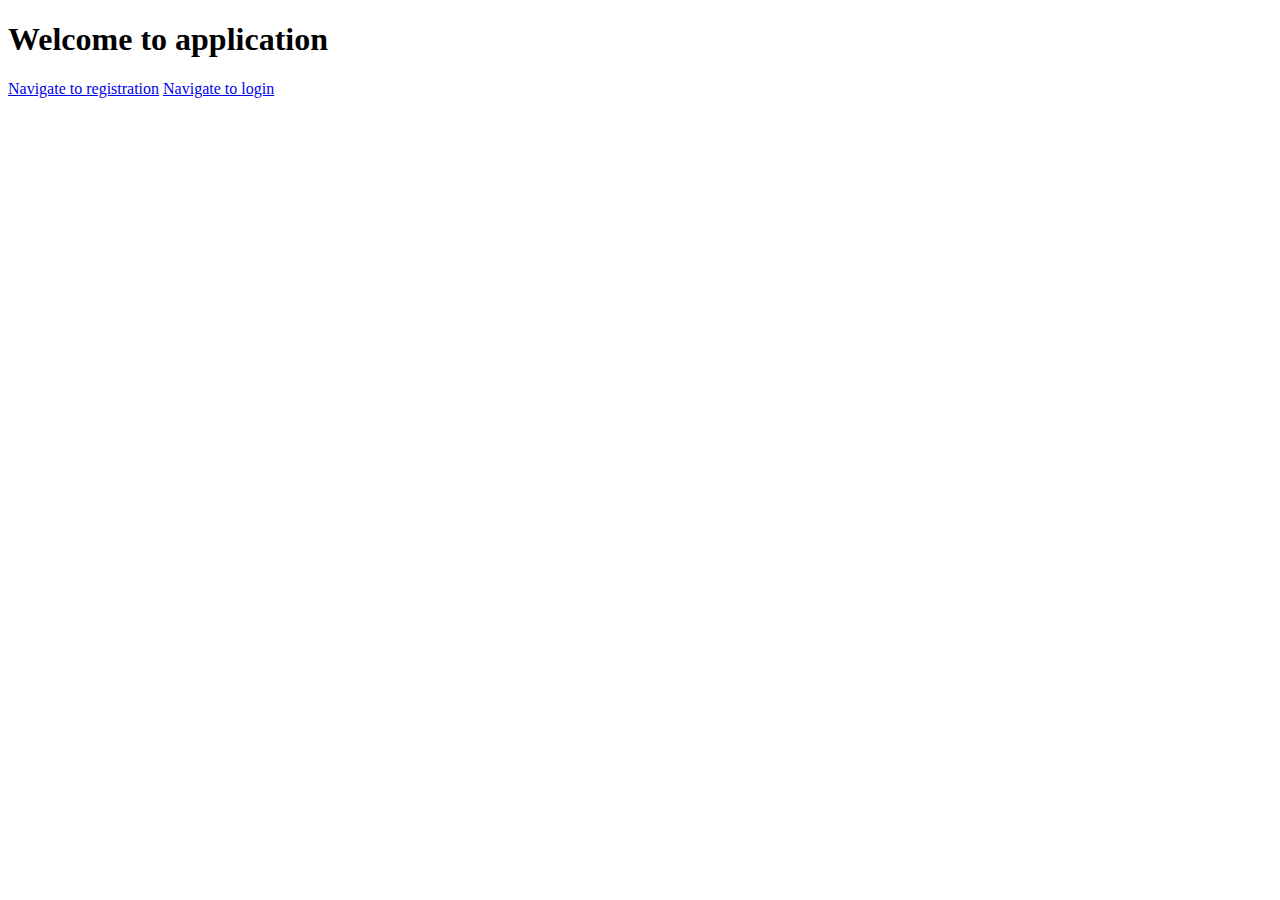
<file: src/main/resources/static/index.html>
<!DOCTYPE html>
<html lang="en">
<head>
    <meta charset="UTF-8">
    <title>Welcome page</title>
</head>
<body>
<h1>Welcome to application</h1>
<a href="/register">Navigate to registration</a>
<a href="/login">Navigate to login</a>
</body>
</html>
</file>
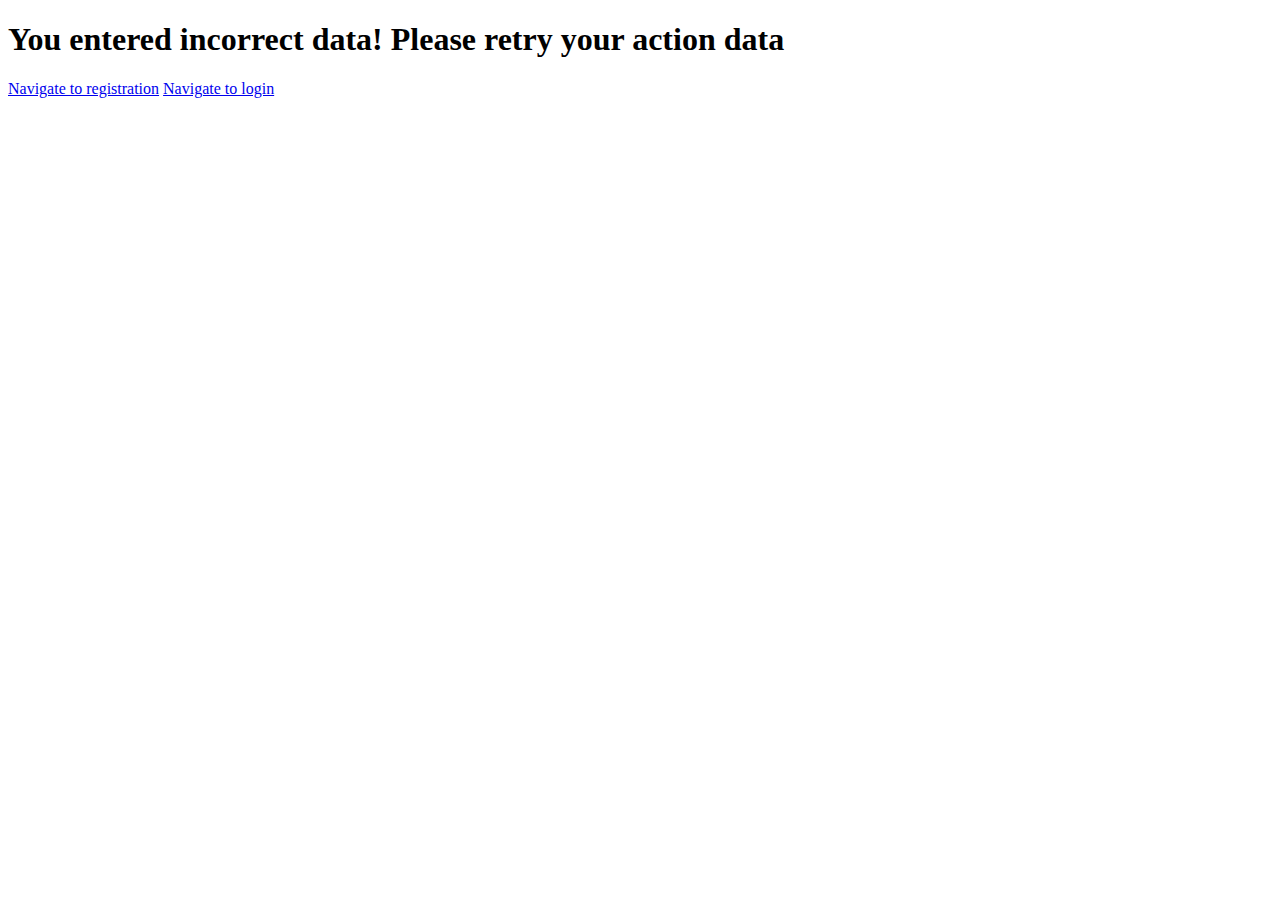
<file: src/main/resources/templates/error_page.html>
<!DOCTYPE html>
<html lang="en">
 <head>
    <meta charset="UTF-8">
    <title>Error page</title>
 </head>
 <body>
   <h1>You entered incorrect data! Please retry your action data</h1>
   <a href="/register">Navigate to registration</a>
   <a href="/login">Navigate to login</a>
 </body>
</html>
</file>
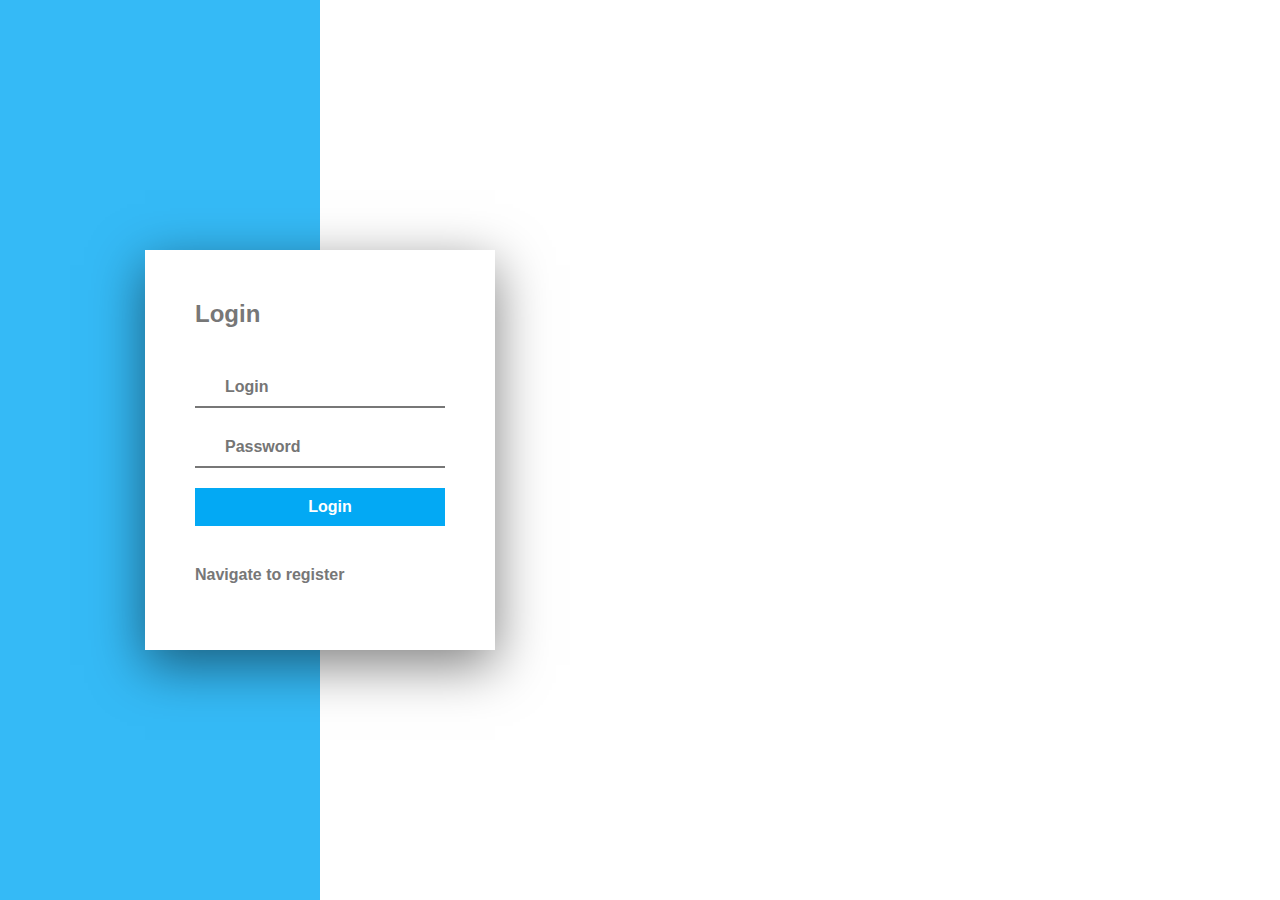
<file: src/main/resources/templates/login.html>
<!DOCTYPE html>
<html lang="en" xmlns:th="http://www.thymeleaf.org">
<head>
    <meta charset="UTF-8">
    <title>Login page</title>
    <style>
        body {
            margin: 0;
            padding: 0;
            font-family: sans-serif;
            background-size: cover;
            background:url(https://picsum.photos/3000/2000/?image=1015) no-repeat;
        }

        body::before {
            content: "";
            position: absolute;
            top: 0;
            left: 0;
            width: 25%;
            height: 100%;
            background-color: #03a9f4;
            opacity: 0.8;
        }

        .form {
            position: absolute;
            top: 50%;
            left: 25%;
            transform: translate(-50%, -50%);
            width: 350px;
            min-height: 400px;
            background-color: #fff;
            box-shadow: 0 15px 50px rgba(0, 0, 0, 0.5);
            padding: 50px;
            box-sizing: border-box;
        }

        .form h2 {
            color: #777;
            margin: 0 0 40px;
            padding: 0;
        }

        .form .input-box {
            position: relative;
            margin: 20px 0;
        }

        .form .input-box input {
            width: 100%;
            font-size: 16px;
            border: none;
            border-bottom: 2px solid #777;
            outline: none;
            padding: 10px 10px 10px 30px;
            box-sizing: border-box;
            font-weight: bold;
            color: #777;
        }

        .form .input-box input:focus,
        .form .input-box input:valid {
            border-bottom-color: #03a9f4;
        }

        .form .input-box .fa {
            position: absolute;
            top: 8px;
            left: 5px;
            font-size: 18px;
            color: #777;
        }

        .form .input-box input[type="submit"] {
            border: none;
            cursor: pointer;
            background-color: #03a9f4;
            color: #fff;
            font-weight: bold;
            transition: 0.5s;
        }

        .form .input-box input[type="submit"]:hover {
            background-color: #ff4987;
        }

        .form a {
            text-decoration: none;
            color: #777;
            margin-top: 20px;
            font-weight: bold;
            display: inline-block;
            transition: 0.5s;
        }

        .form a:hover {
            color: #ff4987;
        }
    </style>
</head>
<body>
    <div class="form">
        <form method="post" action="/login" th:object="${loginRequest}">
            <h2>Login</h2>
            <div class="input-box">
                <i class="fa fa-user" aria-hidden="true"></i>
                <input type="text" name="login" placeholder="Login" required>
            </div>
            <div class="input-box">
                <i class="fa fa-unlock-alt" aria-hidden="true"></i>
                <input type="password" name="password" placeholder="Password" pattern="(?=.*\d)(?=.*[a-z])(?=.*[A-Z]).{8,}" title="Must contain at least one number and one uppercase and lowercase letter, and at least 8 or more characters" required>
            </div>
            <div class="input-box">
                <input type="submit" name="sign-in" value="Login">
            </div>
            <a href="/register">Navigate to register</a>
        </form>
    </div>
</body>
</html>
</file>
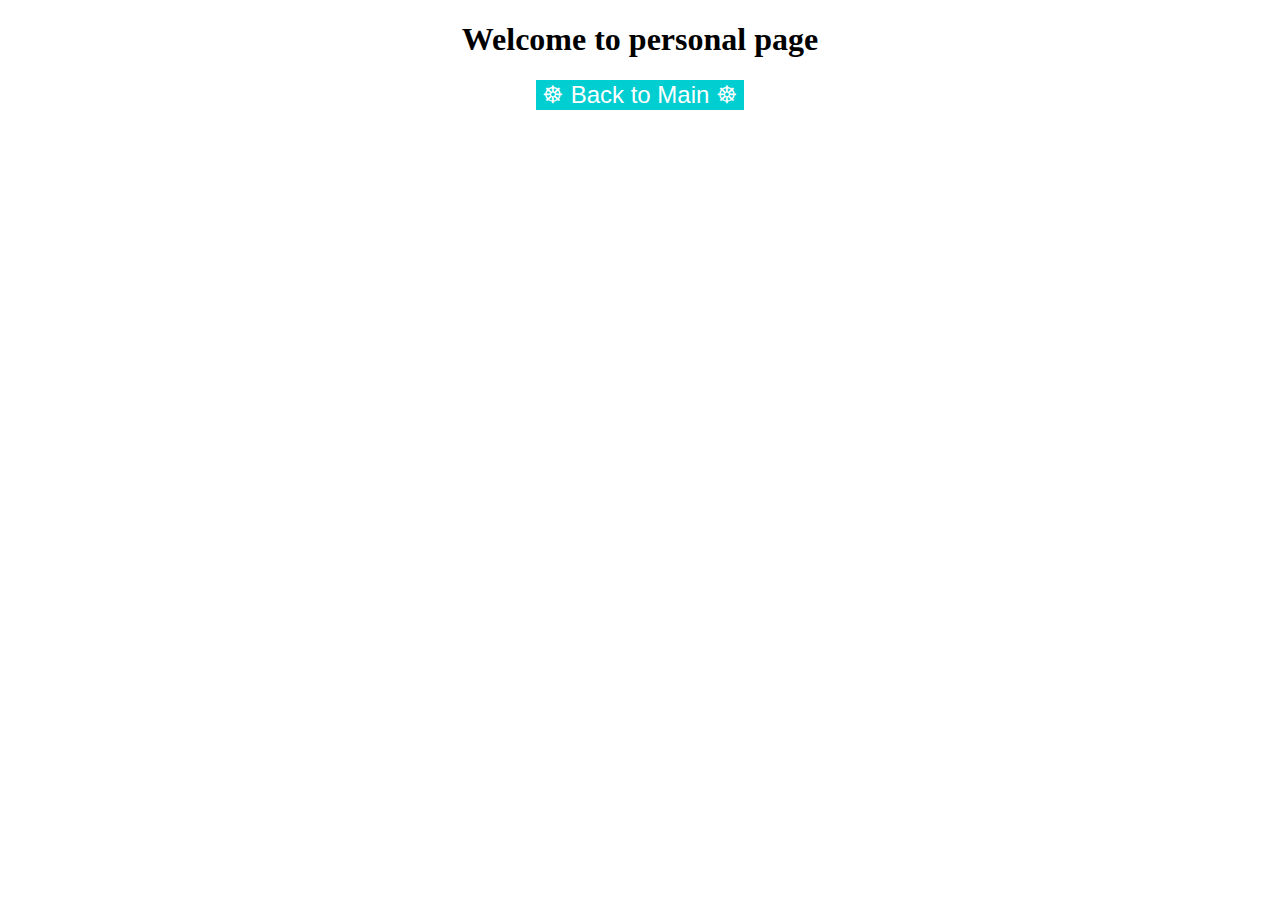
<file: src/main/resources/templates/personal_page.html>
<!DOCTYPE html>
<html lang="en" xmlns:th="http://www.thymeleaf.org" xmlns="http://www.w3.org/1999/html">
<head>
    <meta charset="UTF-8">
    <title>Personal page</title>
</head>
<body>
   <h1 align="center">Welcome to personal page
     <span th:text="${userLogin}"></span>
   </h1>
   <div style="text-align: center">
     <button type="submit" style="background: darkturquoise;font-size: x-large;border: none">
          <a href="/" style="text-decoration: none;color: white">☸ Back to Main ☸</a>
     </button>
   </div>
</body>
</html>
</file>
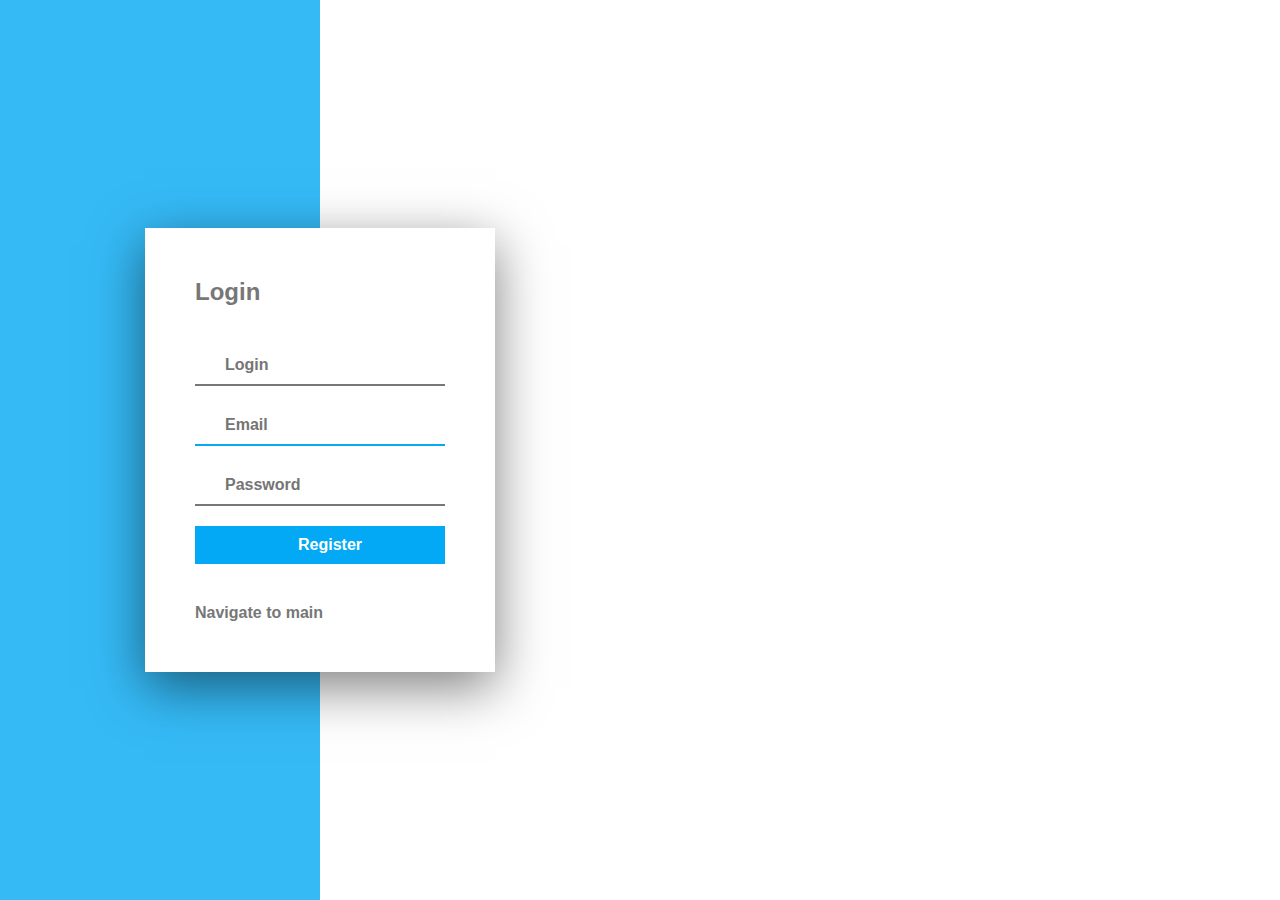
<file: src/main/resources/templates/register_page.html>
<!DOCTYPE html>
<html lang="en" xmlns:th="http://www.thymeleaf.org">
<head>
    <meta charset="UTF-8">
    <title>Register page</title>
    <style>
        body {
            margin: 0;
            padding: 0;
            font-family: sans-serif;
            background-size: cover;
            background:url(https://picsum.photos/3000/2000/?image=1015) no-repeat;
        }

        body::before {
            content: "";
            position: absolute;
            top: 0;
            left: 0;
            width: 25%;
            height: 100%;
            background-color: #03a9f4;
            opacity: 0.8;
        }

        .form {
            position: absolute;
            top: 50%;
            left: 25%;
            transform: translate(-50%, -50%);
            width: 350px;
            min-height: 400px;
            background-color: #fff;
            box-shadow: 0 15px 50px rgba(0, 0, 0, 0.5);
            padding: 50px;
            box-sizing: border-box;
        }

        .form h2 {
            color: #777;
            margin: 0 0 40px;
            padding: 0;
        }

        .form .input-box {
            position: relative;
            margin: 20px 0;
        }

        .form .input-box input {
            width: 100%;
            font-size: 16px;
            border: none;
            border-bottom: 2px solid #777;
            outline: none;
            padding: 10px 10px 10px 30px;
            box-sizing: border-box;
            font-weight: bold;
            color: #777;
        }

        .form .input-box input:focus,
        .form .input-box input:valid {
            border-bottom-color: #03a9f4;
        }

        .form .input-box .fa {
            position: absolute;
            top: 8px;
            left: 5px;
            font-size: 18px;
            color: #777;
        }

        .form .input-box input[type="submit"] {
            border: none;
            cursor: pointer;
            background-color: #03a9f4;
            color: #fff;
            font-weight: bold;
            transition: 0.5s;
        }

        .form .input-box input[type="submit"]:hover {
            background-color: #ff4987;
        }

        .form a {
            text-decoration: none;
            color: #777;
            margin-top: 20px;
            font-weight: bold;
            display: inline-block;
            transition: 0.5s;
        }

        .form a:hover {
            color: #ff4987;
        }
    </style>
</head>
<body>
<div class="form">
    <form method="post" action="/register" th:object="${registerRequest}">
        <h2>Login</h2>
        <div class="input-box">
            <i class="fa fa-user" aria-hidden="true"></i>
            <input type="text" name="login" placeholder="Login" required>
        </div>
        <div class="input-box">
            <i class="fa fa-user" aria-hidden="true"></i>
            <input type="email" name="email" placeholder="Email">
        </div>
        <div class="input-box">
            <i class="fa fa-unlock-alt" aria-hidden="true"></i>
            <input type="password" name="password" placeholder="Password" pattern="(?=.*\d)(?=.*[a-z])(?=.*[A-Z]).{8,}" title="Must contain at least one number and one uppercase and lowercase letter, and at least 8 or more characters" required>
        </div>
        <div class="input-box">
            <input type="submit" name="sign-in" value="Register">
        </div>
        <a href="/">Navigate to main</a>
    </form>
</div>
</body>
</html>
</file>
